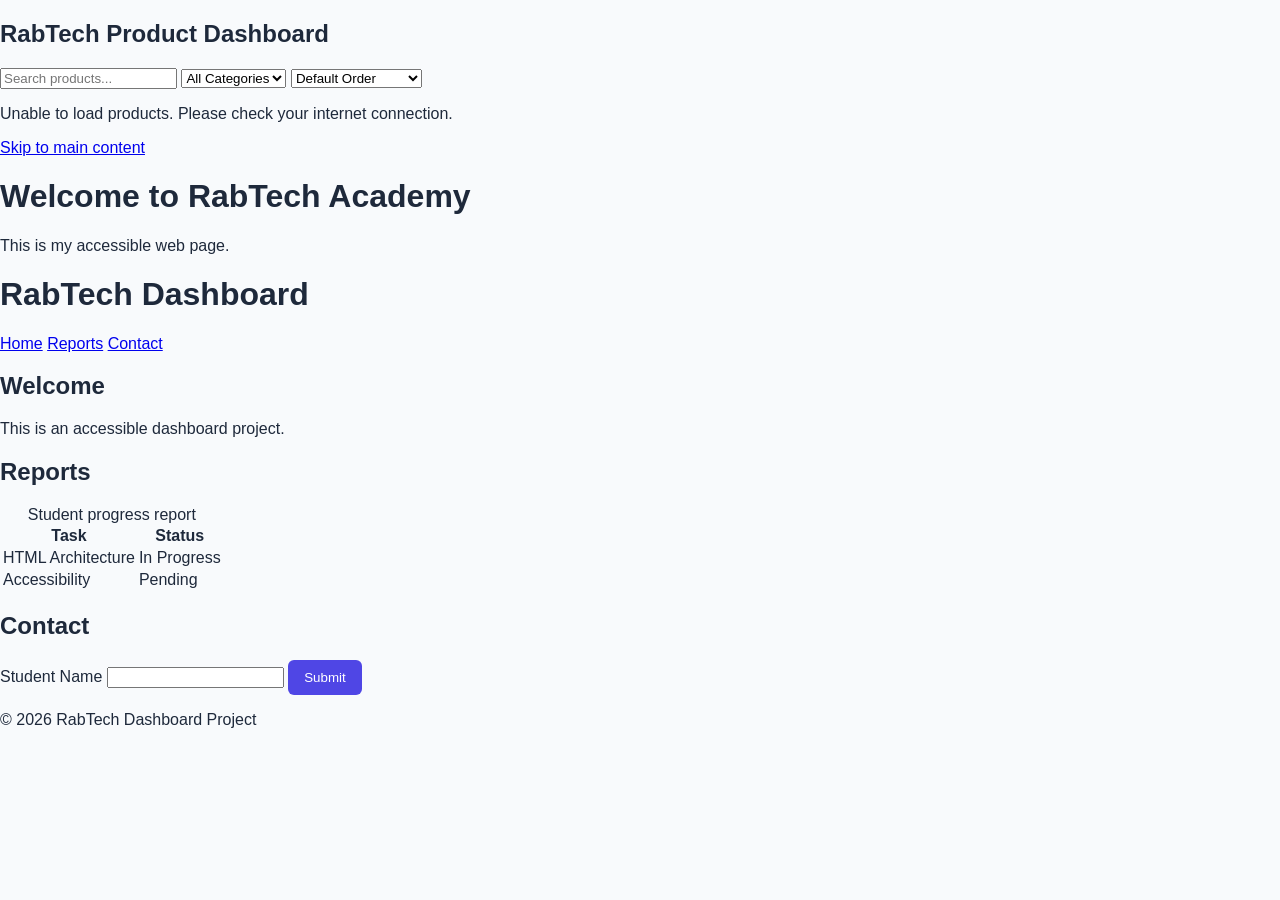
<file: index.html>
<!DOCTYPE html>
<html lang="en">
<head>
    <meta charset="UTF-8">
    <meta name="viewport" content="width=device-width, initial-scale=1.0">
    <title>RabTech Accessible Dashboard</title>
    <link rel="Stylesheet" href="style.css">
</head>
<body>
    <div id="app"></div>
    <a href="#home">Skip to main content</a>
    <main id="home">
        <h1>Welcome to RabTech Academy</h1>
        <p> This is my accessible web page.</p>
    </main>
    <header>
        <h1>RabTech Dashboard</h1>
        <nav aria-label="Main navigation">
            <a href="#home">Home</a>
            <a href="#reports">Reports</a>
            <a href="#contact">Contact</a>
        </nav>
    </header>

    <main id="home">
        <section aria-labelledby="welcome-heading">
            <h2 id="welcome-heading">Welcome</h2>
            <p>This is an accessible dashboard project.</p>
        </section>

        <section id="reports" aria-labelledby="reports-heading">
            <h2 id="reports-heading">Reports</h2>
            <table>
                <caption>Student progress report</caption>
                <thead>
                    <tr>
                        <th scope="col">Task</th>
                        <th scope="col">Status</th>
                    </tr>
                </thead>
                <tbody>
                    <tr>
                        <td>HTML Architecture</td>
                        <td>In Progress</td>
                    </tr>
                    <tr>
                        <td>Accessibility</td>
                        <td>Pending</td>
                    </tr>
                </tbody>
            </table>
        </section>

        <section id="contact" aria-labelledby="contact-heading">
            <h2 id="contact-heading">Contact</h2>
            <form>
                <label for="student-name">Student Name</label>
                <input type="text" id="student-name"
                       name="student-name" required>
                <button type="submit">Submit</button>
            </form>
        </section>
    </main>

    <footer>
        <p>&copy; 2026 RabTech Dashboard Project</p>
    </footer>
    <script src="api.js"></script>
<script src="app.js"></script>
</body>
</html>
</file>
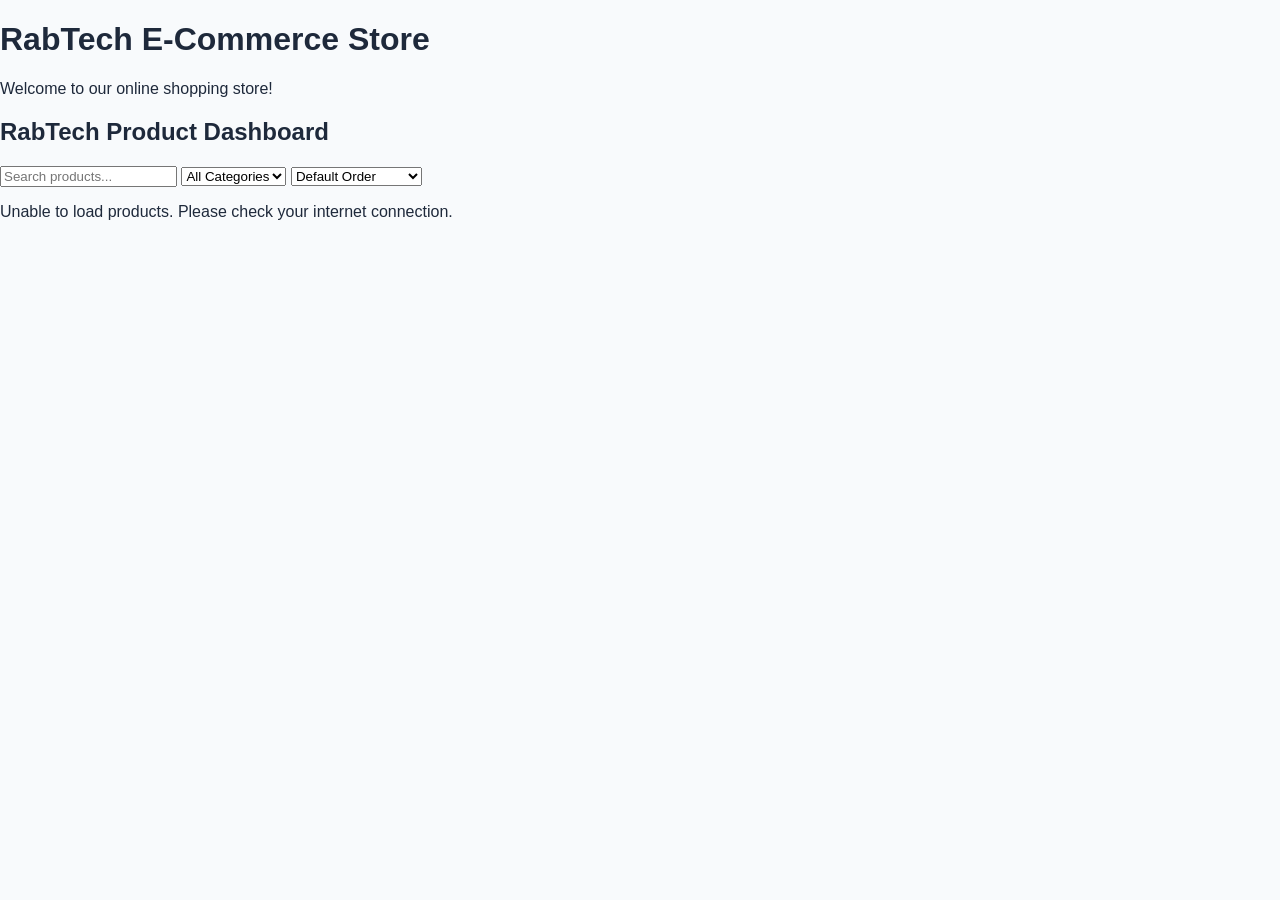
<file: products.html>
<!DOCTYPE html>
<html lang="en">
<head>
  <meta charset="UTF-8">
  <meta name="viewport" content="width=device-width, initial-scale=1.0">
  <title>RabTech E-Commerce Store</title>
  <link rel="stylesheet" href="style.css">
</head>
<body>
  <h1>RabTech E-Commerce Store</h1>
  <p>Welcome to our online shopping store!</p>

  <div id="app">
    Loading products...
  </div>
  <script src="api.js"></script>
  <script src="app.js"></script>
</body>
</html>
</file>
<file: style.css>
/* Responsive Design Tokens */

:root {
  --primary-color: #4f46e5;
  --secondary-color: #0f172a;
  --background-color: #f1f5f9;
  --card-color: rgba(255, 255, 255, 0.85);
  --text-color: #1e293b;
  --muted-color: #64748b;

  --font-family: Arial, sans-serif;
  --font-small: 14px;
  --font-medium: 16px;
  --font-large: 24px;

  --spacing-small: 8px;
  --spacing-medium: 16px;
  --spacing-large: 24px;

  --radius-small: 8px;
  --radius-large: 16px;

  --shadow: 0 4px 16px rgba(15, 23, 42, 0.1);
}

* {
  box-sizing: border-box;
}

html {
  width: 100%;
  overflow-x: clip;
}

body {
  margin: 0;
  font-family: var(--font-family);
  font-size: var(--font-medium);
  color: var(--text-color);
  background: var(--background-color);
}

img {
  max-width: 100%;
  height: auto;
}

.container {
  width: 100%;
  max-width: 1440px;
  margin-inline: auto;
  padding: var(--spacing-medium);
}

.dashboard {
  display: grid;
  grid-template-columns: 1fr;
  gap: var(--spacing-medium);
}

.card {
  min-width: 0;
  padding: var(--spacing-large);
  background: var(--card-color);
  border: 1px solid rgba(148, 163, 184, 0.2);
  border-radius: var(--radius-large);
  box-shadow: var(--shadow);
  backdrop-filter: blur(12px);
  transition: transform 0.25s ease, box-shadow 0.25s ease;
}

.card:hover {
  transform: translateY(-3px);
  box-shadow: 0 8px 24px rgba(15, 23, 42, 0.15);
}

button {
  padding: 10px 16px;
  color: white;
  background: var(--primary-color);
  border: none;
  border-radius: var(--radius-small);
  cursor: pointer;
  transition: opacity 0.2s ease;
}

button:hover {
  opacity: 0.85;
}

@media (min-width: 768px) {
  .dashboard {
    grid-template-columns: repeat(2, minmax(0, 1fr));
  }
}

@media (min-width: 1024px) {
  .dashboard {
    grid-template-columns: repeat(3, minmax(0, 1fr));
  }
}

@media (min-width: 1440px) {
  .container {
    padding: var(--spacing-large);
  }
}

@media (max-width: 320px) {
  .container {
    padding: var(--spacing-small);
  }

  .card {
    padding: var(--spacing-medium);
  }
}
/* Task 04: Responsive Design Tokens */

:root {
  --primary-color: #4f46e5;
  --secondary-color: #06b6d4;
  --background-color: #f8fafc;
  --surface-color: #ffffff;
  --text-color: #1e293b;
  --border-color: #e2e8f0;

  --font-small: 14px;
  --font-medium: 16px;
  --font-large: 24px;

  --space-1: 4px;
  --space-2: 8px;
  --space-3: 16px;
  --space-4: 24px;
  --space-5: 32px;

  --radius-small: 6px;
  --radius-medium: 12px;
  --radius-large: 20px;

  --shadow-card: 0 4px 16px rgba(0, 0, 0, 0.08);
  --transition-speed: 0.3s;
}

* {
  box-sizing: border-box;
}

html,
body {
  margin: 0;
  padding: 0;
  max-width: 100%;
}

body {
  background: var(--background-color);
  color: var(--text-color);
  font-size: var(--font-medium);
  transition: background var(--transition-speed),
              color var(--transition-speed);
}
</file>
